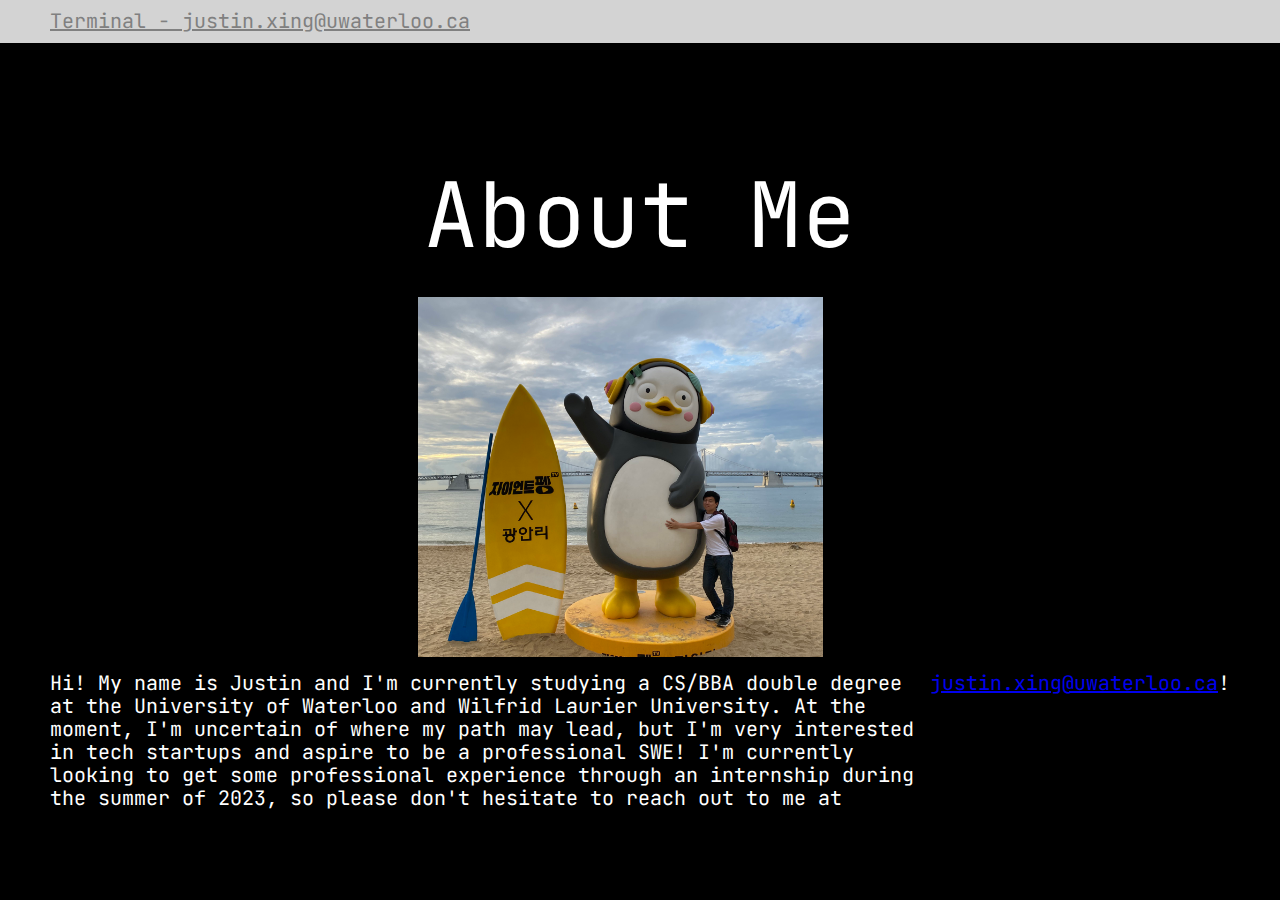
<file: pages/about.html>
<!DOCTYPE html>
<html lang="en">
<head>
    <meta charset="UTF-8">
    <meta http-equiv="X-UA-Compatible" content="IE=edge">
    <meta name="viewport" content="width=device-width, initial-scale=1.0">
    <title>About Me!</title>
    <link rel="stylesheet" href="../normalize.css">
    <link rel="stylesheet" href="../styles.css">
    <script src="../script.js" defer></script>
</head>
<body>
    <div class="header" id="myHeader">
        <a class="headerLink" href="../index.html">Terminal - justin.xing@uwaterloo.ca</a>
    </div>
    <div class="content">
        <div class="heading">About Me</div>
        <div class="cropped">
            <img src="../elements/penguinHug.jpg">
        </div>
        <div class="text">
            Hi! My name is Justin and I'm currently studying a CS/BBA
            double degree at the University of Waterloo and Wilfrid Laurier
            University. At the moment, I'm uncertain of where my path may
            lead, but I'm very interested in tech startups and aspire to be a
            professional SWE! I'm currently looking to get some professional
            experience through an internship during the summer of 2023, so please
            don't hesitate to reach out to me at <a href="mailto:justin.xing@uwaterloo.ca">justin.xing@uwaterloo.ca</a>!
        </div>
    </div>
</body>
</html>
</file>
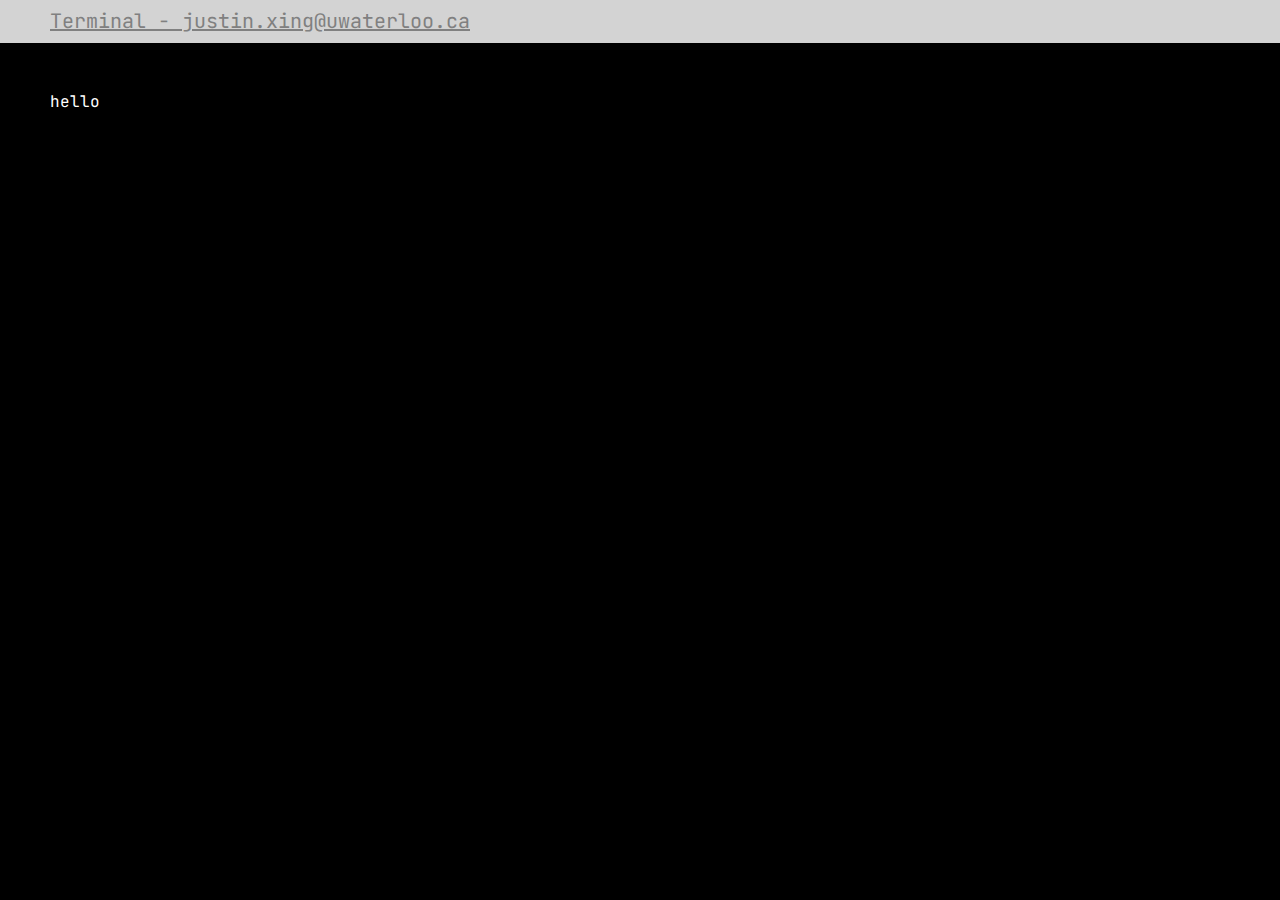
<file: pages/myCat.html>
<!DOCTYPE html>
<html lang="en">
<head>
    <meta charset="UTF-8">
    <meta http-equiv="X-UA-Compatible" content="IE=edge">
    <meta name="viewport" content="width=device-width, initial-scale=1.0">
    <title>My Cat Peanut!</title>
    <link rel="stylesheet" href="../normalize.css">
    <link rel="stylesheet" href="../styles.css">
    <script src="../script.js" defer></script>
</head>
<body>
    <div class="header" id="myHeader">
        <a class="headerLink" href="../index.html">Terminal - justin.xing@uwaterloo.ca</a>
    </div>
    <div class="content">
        <div>hello</div>
    </div>
</body>
</html>
</file>
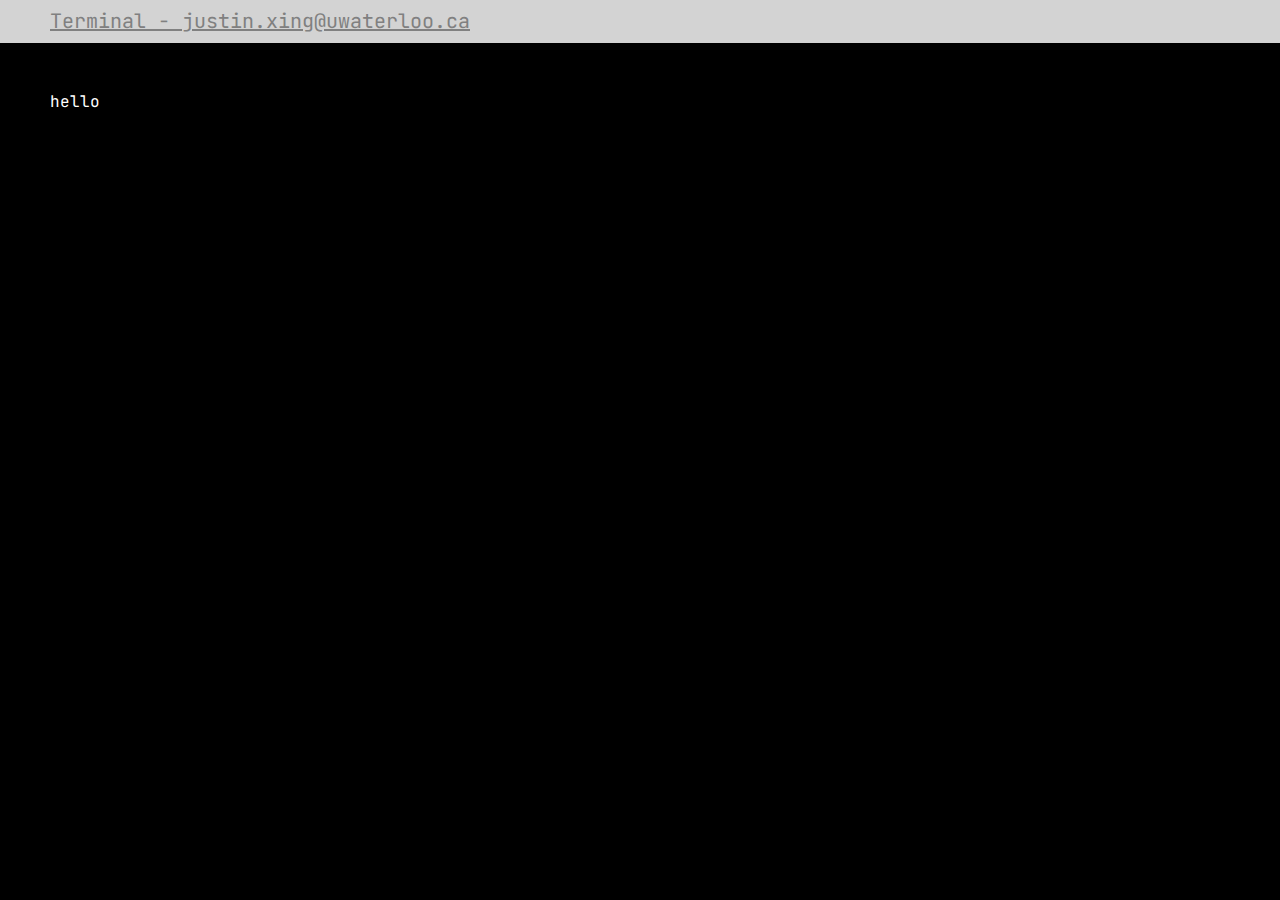
<file: pages/projects.html>
<!DOCTYPE html>
<html lang="en">
<head>
    <meta charset="UTF-8">
    <meta http-equiv="X-UA-Compatible" content="IE=edge">
    <meta name="viewport" content="width=device-width, initial-scale=1.0">
    <title>Projects</title>
    <link rel="stylesheet" href="../normalize.css">
    <link rel="stylesheet" href="../styles.css">
    <script src="../script.js" defer></script>
</head>
<body>
    <div class="header" id="myHeader">
        <a class="headerLink" href="../index.html">Terminal - justin.xing@uwaterloo.ca</a>
    </div>
    <div class="content">
        <div>hello</div>
    </div>
</body>
</html>
</file>
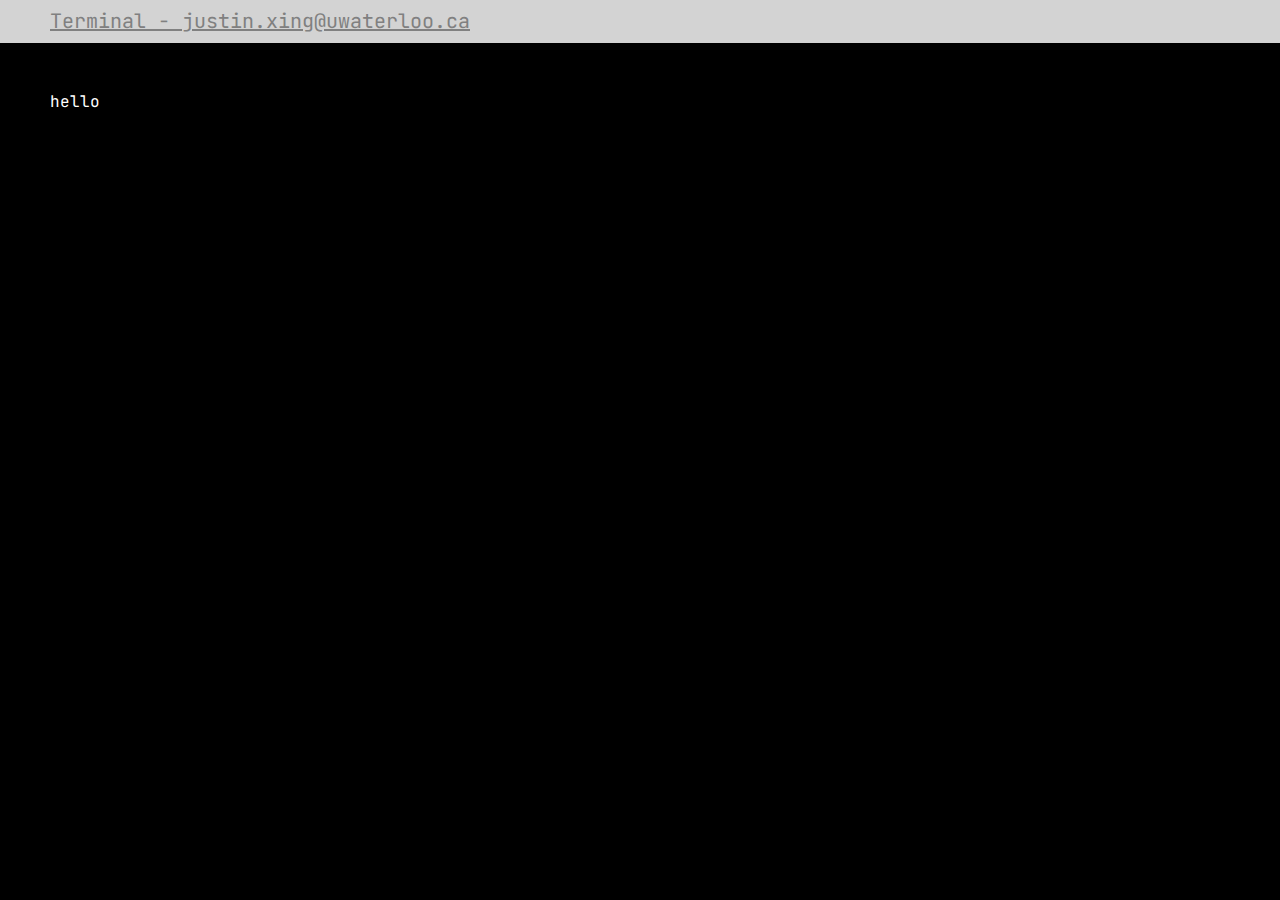
<file: pages/resume.html>
<!DOCTYPE html>
<html lang="en">
<head>
    <meta charset="UTF-8">
    <meta http-equiv="X-UA-Compatible" content="IE=edge">
    <meta name="viewport" content="width=device-width, initial-scale=1.0">
    <title>Resume</title>
    <link rel="stylesheet" href="../normalize.css">
    <link rel="stylesheet" href="../styles.css">
    <script src="../script.js" defer></script>
</head>
<body>
    <div class="header" id="myHeader">
        <a class="headerLink" href="../index.html">Terminal - justin.xing@uwaterloo.ca</a>
    </div>
    <div class="content">
        <div>hello</div>
    </div>
</body>
</html>
</file>
<file: styles.css>
@import url('https://fonts.googleapis.com/css2?family=JetBrains+Mono&display=swap');

body {
  background-color:black;
  color:white;
  font-family: 'JetBrains Mono', monospace, sans-serif;
}

#openingBlock {
  height: 100vh;
  display: flex;
  flex-direction: column;
  align-items: center;
  justify-content: center;
}

#nameSearch {
  display: flex;
  justify-content: center;
  margin-bottom: 100px;
}

.name {
  font-size: 5vw;
  flex: 1 1 auto;
  min-width: 38vw;
}

.search {
  flex: 1 1 auto;
  background-color: black;
  border-style: none;
  color:white;
  font-size: 5vw;
  max-width: 44vw;
}

::placeholder {
  color: white;
  font-size: 6vw;
  opacity: 1;
}

.header {
  padding: 10px 50px;
  background: lightgray;
}

.headerLink {
  background-color: lightgray;
  color: gray;
  font-size: 20px;
  border: none;
}

.content {
  padding: 50px;
}

.sticky {
  position: fixed;
  top: 0;
  width: 100%
}

.sticky + .content {
  padding-top: 102px;
}

.output {
  height: 20vh;
  width: 80vw;
  border-style:solid;
  padding: 25px;
  border-color:white;
  font-size: 2vw;
}

.output > div {
  margin: 5px;
}

/* Styling about section */

.heading {
  text-align: center;
  font-size: 10vh;
  margin: 30px;
  padding-top: 40px;
}

.cropped {
  height: 40vh;
  overflow: hidden;
  display: flex;
  justify-content: center;
  margin: 15px;
}

.cropped img {
  height: 60vh;
  margin: -110px 0 0 -40px;
}

#about {
  height: 100vh;
}

.text {
  font-size: 20px;
  display: flex;
  justify-content: center;
}

p {
  text-align: center;
  width: 60vw;
}

p > a {
  color: aqua;
}

#socials {
  height: 8vh;
  overflow: hidden;
  display: flex;
  gap: 50px;
  justify-content: center;
  margin-top: 10px;
}

.github {
  height: 50px;
  background-color:white;
  border-radius: 50%;
}

.linkedin {
  height: 50px;
  background-color:white;
  border-radius: 20%;
}

/* styling my projects */
#projects {
  min-height: 100vh;
  display: flex;
  flex-direction: column;
  align-items: center;
}

.terminalImg img {
  width: 60vw;
  border-style: solid;
  border-color: lightgray;
}

/* styling myCat.html */

.images {
  display: flex;
  margin: 50px;
  max-width: 80vw;
  justify-content: space-between;
  overflow: hidden;
}

.imagesTwo {
  display: flex;
  margin: 50px;
  max-width: 80vw;
  justify-content: space-between;
  overflow: hidden;
}

.catStare {
  width: 20vw;
  height: 20vw;
}

.catStare img {
  width: 20vw;
  height: auto;
  margin: -8vw 0 0 0;
}

.catSit {
  width: 20vw;
  height: 20vw;
}

.catSit img {
  width: 20vw;
  height: auto;
  margin: -8vw 0 0 0;
}

.catFunny {
  width: 20vw;
  height: 20vw;
}

.catFunny img {
  width: 20vw;
  height: auto;
  margin: -8vw 0 0 0;
}

.catToilet {
  width: 20vw;
  height: 20vw;
}

.catToilet img {
  width: 20vw;
  height: auto;
  margin: -8vw 0 0 0;
}

.catSnake {
  width: 20vw;
  height: 20vw;
}

.catSnake img {
  width: 20vw;
  height: auto;
  margin: -8vw 0 0 0;
}

.catInside {
  width: 20vw;
  height: 20vw;
}

.catInside img {
  width: 20vw;
  height: auto;
  margin: -6vw 0 0 0;
}
</file>
